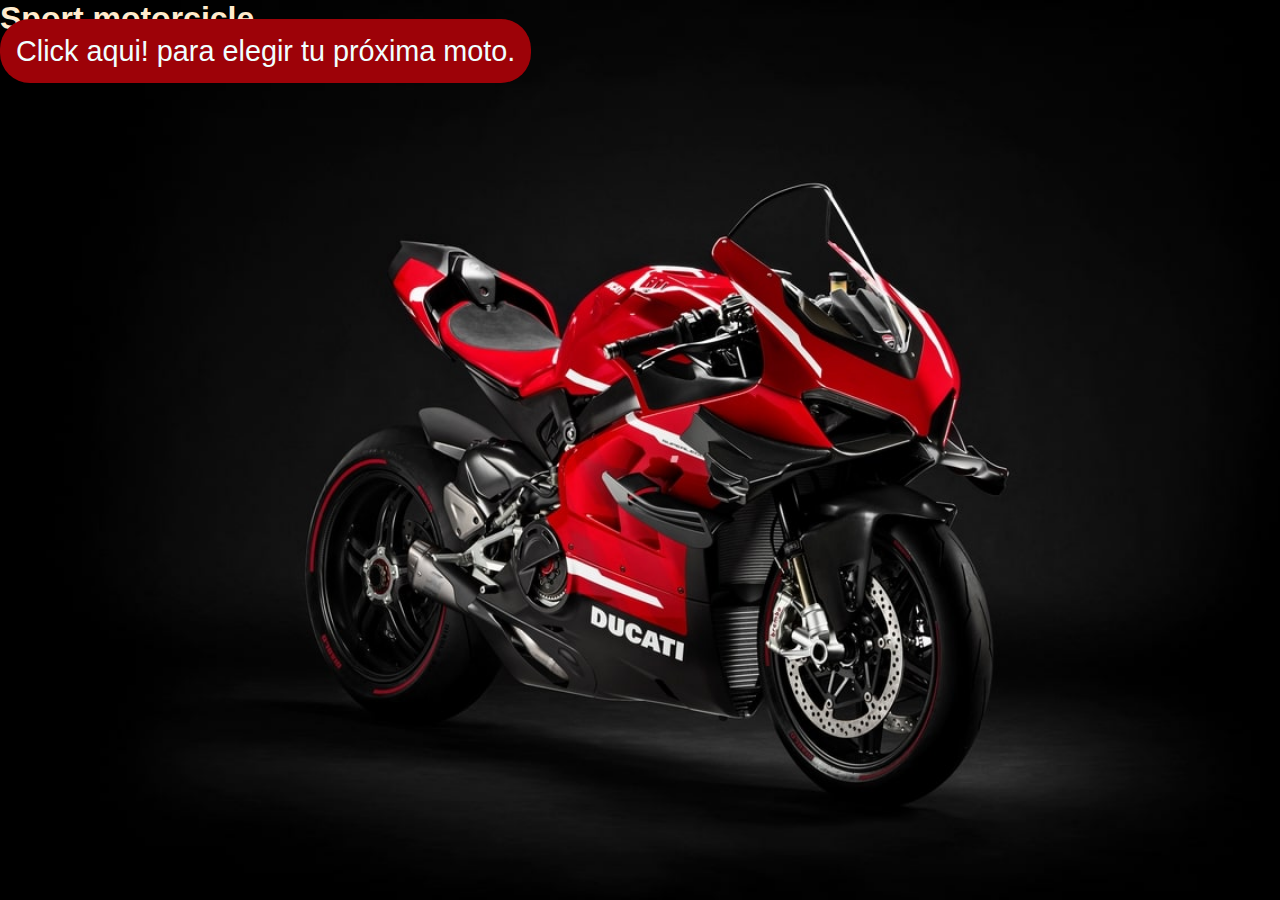
<file: logica.html>
<!DOCTYPE html>
<html lang="en">
<head>
    <meta charset="UTF-8">
    <meta http-equiv="X-UA-Compatible" content="IE=edge">
    <meta name="viewport" content="width=device-width, initial-scale=1.0">
    <link href = "https://fonts.googleapis.com/css2? family = Zen + Dots & display = swap" rel = "hoja de estilo">
    <link rel="stylesheet" href="https://cdn.jsdelivr.net/npm/bootstrap@4.6.0/dist/css/bootstrap.min.css" integrity="sha384-B0vP5xmATw1+K9KRQjQERJvTumQW0nPEzvF6L/Z6nronJ3oUOFUFpCjEUQouq2+l" crossorigin="anonymous">
    <link rel="stylesheet"  type="text/css" href="css/style.css">
    <title>JavaScript</title>
</head>

<body class="fondo-index">

    <header>
        <h1 id="tittle">Sport motorcicle</h1>
    </header>

    <main>
        <div class="container-fluid">
            <div class="row">
                <div class="col-xs-12 col-sm-12 col-md-3">
                </div>
                <div class="col-xs-12 col-sm-12 col-md-6">
                        <a class="btn" onclick="elegitumoto()">Click aqui!  para elegir tu próxima moto.</a>
                </div>  
                <div class="col-xs-12 col-sm-12 col-md-3">
                </div>           
            </div>
        </div>
    </main>



    <script src="https://code.jquery.com/jquery-3.5.1.slim.min.js" integrity="sha384-DfXdz2htPH0lsSSs5nCTpuj/zy4C+OGpamoFVy38MVBnE+IbbVYUew+OrCXaRkfj" crossorigin="anonymous"></script>
    <script src="https://cdn.jsdelivr.net/npm/bootstrap@4.6.0/dist/js/bootstrap.bundle.min.js" integrity="sha384-Piv4xVNRyMGpqkS2by6br4gNJ7DXjqk09RmUpJ8jgGtD7zP9yug3goQfGII0yAns" crossorigin="anonymous"></script>
    <script src="js/app.js"></script>
</body>
</html>
</file>
<file: css/style.css>
*{
    margin: 0;
    padding: 0;
    font-family: arial, helvetica,sans-serif; 
}

.btn{
    border: 0;
    font-size: 1.8rem;
    line-height: 1;
    padding: 1rem 1rem;
    border-radius: 30px;
    background: #9d0208;
    cursor: pointer;
    width: 100%;
    justify-items: center;
    margin-top: 100px;
    color: azure;
}

.fondo-index{
    background-color: black;
    background:url(../img/ducatti.jpeg);
    background-size: cover;
    background-repeat: no-repeat;
    background-attachment: fixed;
    height: 100vh;
}


h1{
    color: blanchedalmond;
}
</file>
